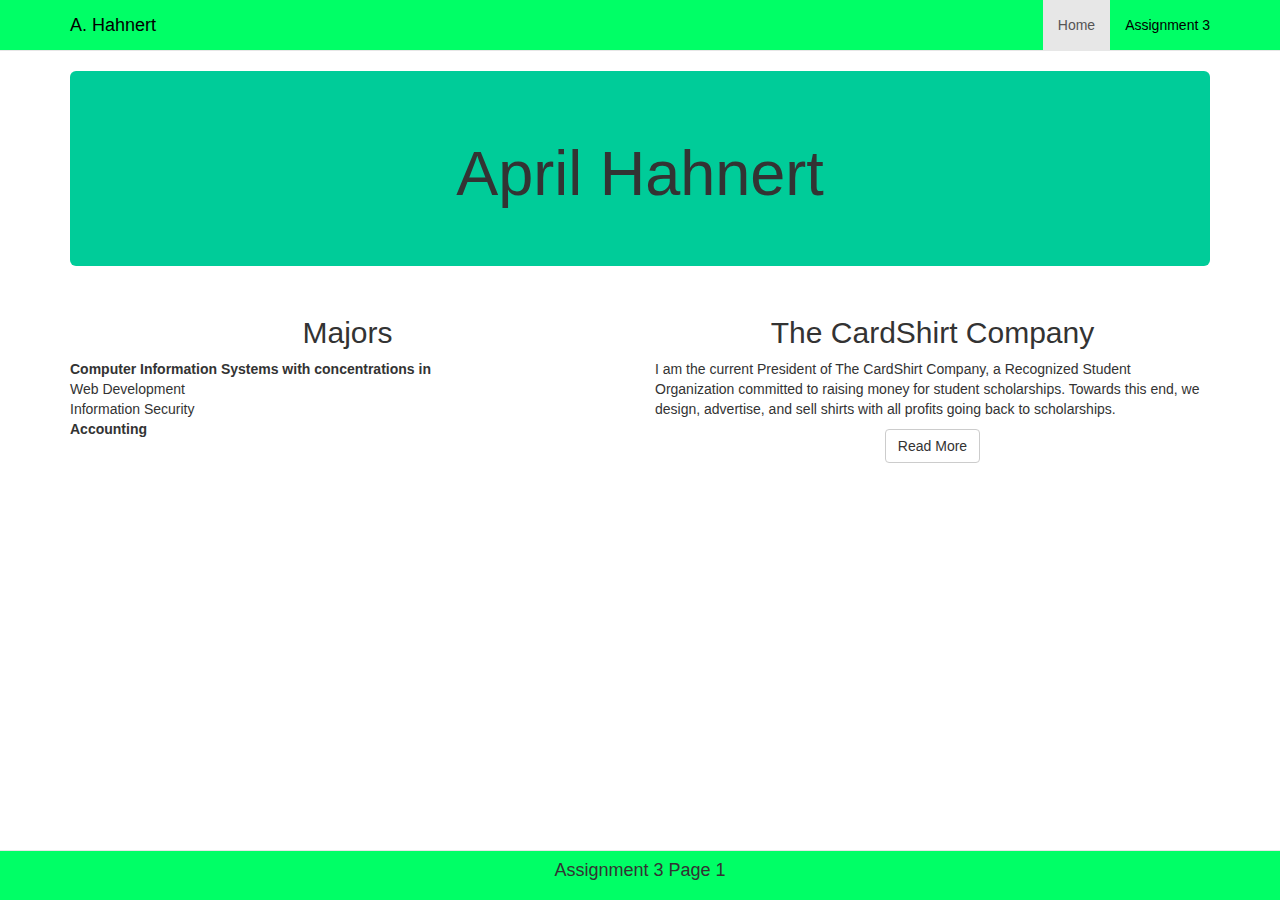
<file: index.html>
<!DOCTYPE html>
<html>
	<head>
		<title>Assignment 3</title>
		<meta name = "viewport" content = "width=device-width, initial-scale=1.0">
		<link href = "css/bootstrap.min.css" rel = "stylesheet">
		<link href = "css/styles.css" rel = "stylesheet">
	</head>	
	<body>
		<!--Navigation Bar-->
		<div class = "navbar navbar-default navbar-static-top">			
			<div class = "container">				
				<a href = "index.html" class = "navbar-brand">A. Hahnert</a>				
				<button class = "navbar-toggle" data-toggle = "collapse" data-target = ".navHeaderCollapse">
					<span class = "icon-bar"></span>
					<span class = "icon-bar"></span>
					<span class = "icon-bar"></span>
				</button>				
				<div class = "collapse navbar-collapse navHeaderCollapse">
					<ul class = "nav navbar-nav navbar-right">
						<li class = "active"><a href = "index.html">Home</a></li>
						<li class = "dropdown">
							<a href = "#" class = "dropdown-toggle" data-toggle= "dropdown">Assignment 3</a>
							<ul class = "dropdown-menu">
								<li><a href = "cardshirt.html">The CardShirt Company</a></li>
								<li><a href = "contact.html">Contact Me</a></li>
							</ul>
						</li>
					</ul>
				</div>												
			</div>			
		</div>
		
		<!--JumboTron-->
		<div class = "container">		
			<div class = "jumbotron text-center">
				<h1>April Hahnert</h1>
			</div>
		</div>
		
		<!--Content-->
		<div class = "container">
			<div class = "row">
				<div class = "col-md-6">
					<h2 class = "text-center">Majors</h2>
					<dl>
						<dt>Computer Information Systems with concentrations in</dt>
						<dd>Web Development</dd>
						<dd>Information Security</dd>
						<dt>Accounting</dt>
					</dl>
				</div>
				<div class = "col-md-6">
					<h2 class = "text-center">The CardShirt Company</h2>
					<p>I am the current President of The CardShirt Company, a Recognized Student Organization committed to raising money for student scholarships. Towards this end, we design, advertise, and sell shirts with all profits going back to scholarships.</p>
					<center><a href = "cardshirt.html" class = "btn btn-default">Read More</a></center>
				</div>
			</div>
		</div>
		
		<!--Footer-->
		<div class = "navbar navbar-default navbar-fixed-bottom">						
			<div class = "container text-center">
				<h4>Assignment 3 Page 1</h4>			
			</div>		
		</div>
		
		<script src = "http://ajax.googleapis.com/ajax/libs/jquery/1.10.2/jquery.min.js"></script>
		<script src = "js/bootstrap.js"></script>
	</body>
</html>
</file>
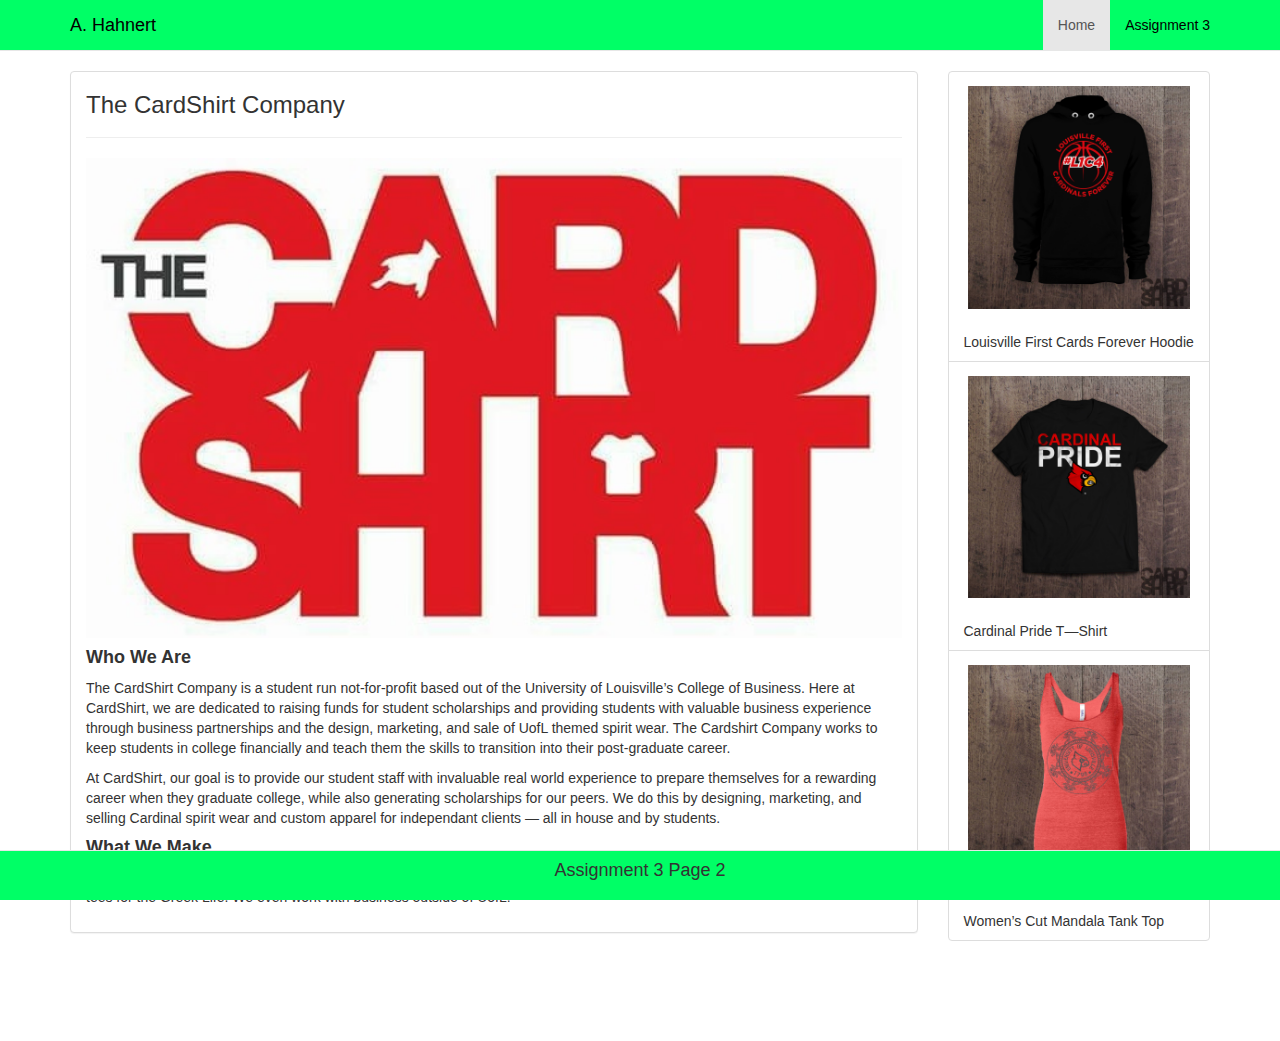
<file: cardshirt.html>
<!DOCTYPE html>
<html>
	<head>
		<title>Assignment 3</title>
		<meta name = "viewport" content = "width=device-width, initial-scale=1.0">
		<link href = "css/bootstrap.min.css" rel = "stylesheet">
		<link href = "css/styles.css" rel = "stylesheet">
	</head>	
	<body>
		<!--Navigation Bar-->
		<div class = "navbar navbar-default navbar-static-top">			
			<div class = "container">				
				<a href = "index.html" class = "navbar-brand">A. Hahnert</a>				
				<button class = "navbar-toggle" data-toggle = "collapse" data-target = ".navHeaderCollapse">
					<span class = "icon-bar"></span>
					<span class = "icon-bar"></span>
					<span class = "icon-bar"></span>
				</button>				
				<div class = "collapse navbar-collapse navHeaderCollapse">
					<ul class = "nav navbar-nav navbar-right">
						<li class = "active"><a href = "index.html">Home</a></li>
						<li class = "dropdown">
							<a href = "#" class = "dropdown-toggle" data-toggle= "dropdown">Assignment 3</a>
							<ul class = "dropdown-menu">
								<li><a href = "cardshirt.html">The CardShirt Company</a></li>
								<li><a href = "contact.html">Contact Me</a></li>
							</ul>
						</li>
					</ul>
				</div>												
			</div>			
		</div>
		
		<!--Content-->
		<div class = "container">
			<div class = "row">
				<div class = "col-lg-9">
					<div class = "panel panel-default">
						<div class = "panel-body">
							<div class = "page-header">
								<h3>The CardShirt Company</h3>
							</div>
							<img class = "featureImg" src = "images/logo.jpg" width = "100%">
							<h4><b>Who We Are</b></h5>
							<p>The CardShirt Company is a student run not-for-profit based out of the University of Louisville&#8217;s College of Business. Here at CardShirt, we are dedicated to raising funds for student scholarships and providing students with valuable business experience through business partnerships and the design, marketing, and sale of UofL themed spirit wear. The Cardshirt Company works to keep students in college financially and teach them the skills to transition into their post-graduate career.</p>
							<p>At CardShirt, our goal is to provide our student staff with invaluable real world experience to prepare themselves for a rewarding career when they graduate college, while also generating scholarships for our peers. We do this by designing, marketing, and selling Cardinal spirit wear and custom apparel for independant clients &#8212; all in house and by students.</p>							
							<h4><b>What We Make</b></h5>
							<p>Custom Clothes! We make anything that you as a customer would find appealing! This ranges from U of L Spirit wear, all the way to tees for the Greek Life. We even work with business outside of UofL!</p>
						</div>
					</div>
				</div>
				
				<div class = "col-lg-3">
					<div class = "list-group">
						<div class = "list-group-item">
							<img class = "thumbnail img-thumbnail" src = "images/hoodie.jpg">
							<p class = "list-group-item-text">Louisville First Cards Forever Hoodie</p>
						</div>
						<div class = "list-group-item">
							<img class = "thumbnail img-thumbnail" src = "images/pride.jpg">
							<p class = "list-group-item-text">Cardinal Pride T&#8212;Shirt</p>
						</div>
						<div class = "list-group-item">
							<img class = "thumbnail img-thumbnail" src = "images/tank.jpg">
							<p class = "list-group-item-text">Women&#8217;s Cut Mandala Tank Top</p>
						</div>
					</div>
				</div>
			</div>
		</div>		
				
		<!--Footer-->
		<div class = "navbar navbar-default navbar-fixed-bottom">						
			<div class = "container text-center">
				<h4>Assignment 3 Page 2</h4>			
			</div>		
		</div>
		
		<script src = "http://ajax.googleapis.com/ajax/libs/jquery/1.10.2/jquery.min.js"></script>
		<script src = "js/bootstrap.js"></script>
	</body>
</html>
</file>
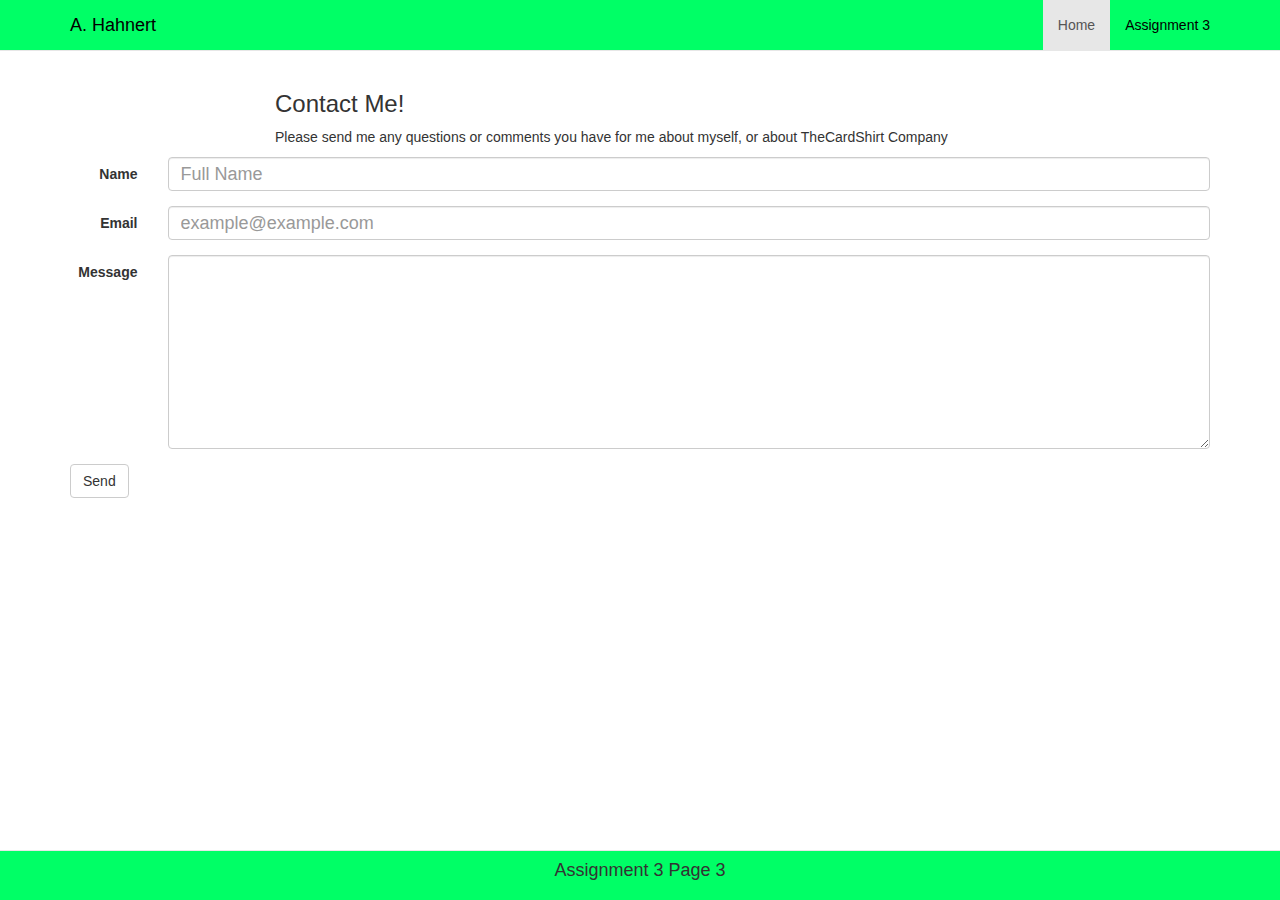
<file: contact.html>
<!DOCTYPE html>
<html>
	<head>
		<title>Assignment 3</title>
		<meta name = "viewport" content = "width=device-width, initial-scale=1.0">
		<link href = "css/bootstrap.min.css" rel = "stylesheet">
		<link href = "css/styles.css" rel = "stylesheet">
	</head>	
	<body>
		<!--Navigation Bar-->
		<div class = "navbar navbar-default navbar-static-top">			
			<div class = "container">				
				<a href = "index.html" class = "navbar-brand">A. Hahnert</a>				
				<button class = "navbar-toggle" data-toggle = "collapse" data-target = ".navHeaderCollapse">
					<span class = "icon-bar"></span>
					<span class = "icon-bar"></span>
					<span class = "icon-bar"></span>
				</button>				
				<div class = "collapse navbar-collapse navHeaderCollapse">
					<ul class = "nav navbar-nav navbar-right">
						<li class = "active"><a href = "index.html">Home</a></li>
						<li class = "dropdown">
							<a href = "#" class = "dropdown-toggle" data-toggle= "dropdown">Assignment 3</a>
							<ul class = "dropdown-menu">
								<li><a href = "cardshirt.html">The CardShirt Company</a></li>
								<li><a href = "contact.html">Contact Me</a></li>
							</ul>
						</li>
					</ul>
				</div>												
			</div>			
		</div>
		
		<!--Content-->
		<div class = "container">
			<div class = "col-lg-2">
			</div>
			<div class = "col-lg-8">
				<h3>Contact Me!</h3>
				<p>Please send me any questions or comments you have for me about myself, or about TheCardShirt Company</p>
			</div>
			<div class = "col-lg-2">
			</div>
		</div>
		<div class = "container">
			<form class = "form-horizontal">
				<div class = "form-group">
					<label for = "contact-name" class = "col-lg-1 control-label">Name</label>
					<div class = "col-lg-11">
						<input type = "text" class = "form-control" id = "contact-name" placeholder = "Full Name">
					</div>
				</div>
				<div class = "form-group">
					<label for = "contact-email" class = "col-lg-1 control-label">Email</label>
					<div class = "col-lg-11">
						<input type = "text" class = "form-control" id = "contact-email" placeholder = "example@example.com">
					</div>
				</div>
				<div class = "form-group">
					<label for = "contact-msg" class = "col-lg-1 control-label">Message</label>
					<div class = "col-lg-11">
						<textarea class = "form-control" rows = "7"></textarea>
					</div>
				</div>
				<button class = "btn btn-default" type = "submit" value = "submit">Send</button>
			</form>
		</div
				
		<!--Footer-->
		<div class = "navbar navbar-default navbar-fixed-bottom">						
			<div class = "container text-center">
				<h4>Assignment 3 Page 3</h4>			
			</div>		
		</div>
		
		<script src = "http://ajax.googleapis.com/ajax/libs/jquery/1.10.2/jquery.min.js"></script>
		<script src = "js/bootstrap.js"></script>
	</body>
</html>
</file>
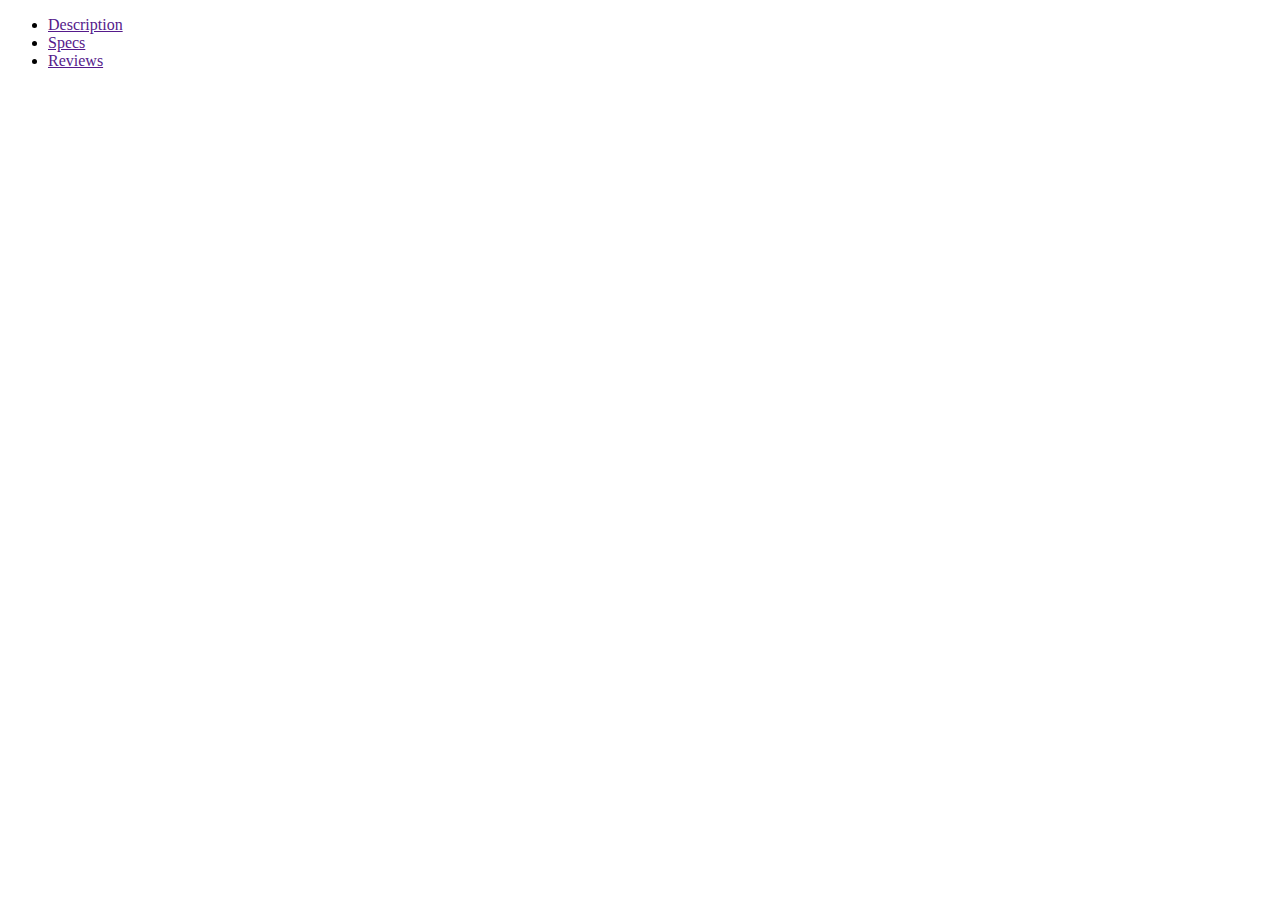
<file: Assignment4/product-tabs.html>
<!DOCTYPE html>
<section>
          <ul class="nav nav-pills">
            <li ng-class="{ active:tab.isSet(1) }">
              <a href ng-click="tab.setTab(1)">Description</a>
            </li>
            <li ng-class="{ active:tab.isSet(2) }">
              <a href ng-click="tab.setTab(2)">Specs</a>
            </li>
            <li ng-class="{ active:tab.isSet(3) }">
              <a href ng-click="tab.setTab(3)">Reviews</a>
            </li>
          </ul>

          <!--  Description Tab's Content  -->
          <div ng-show="tab.isSet(1)" ng-include="'product-description.html'">
          </div>

          <!--  Spec Tab's Content  -->
          <div product-specs ng-show="tab.isSet(2)"></div>

          <!--  Review Tab's Content  -->
          <product-reviews ng-show="tab.isSet(3)"></product-reviews>

        </section> 
</html>
</file>
<file: css/styles.css>
/*Changes made for page 1*/
body{
	margin-bottom : 80px;
}

.navbar-default{
	background-color : #00ff66;
}

.navbar-default .navbar-brand{
	color : black;
}

.navbar-default .navbar-nav > li > a{
	color : black;
}

.jumbotron{
	background-color : #00cc99;
}

/*Changes made for page 2*/
.page-header{
	margin-top : 0;
}

.panel-body{
	padding-top : 0;
}

.img-thumbnail{
	border : none;
}

/*Changes made for page 3*/
.form-control{
	font-size: 18px;
}

.container{
	margin: auto;
}
</file>
